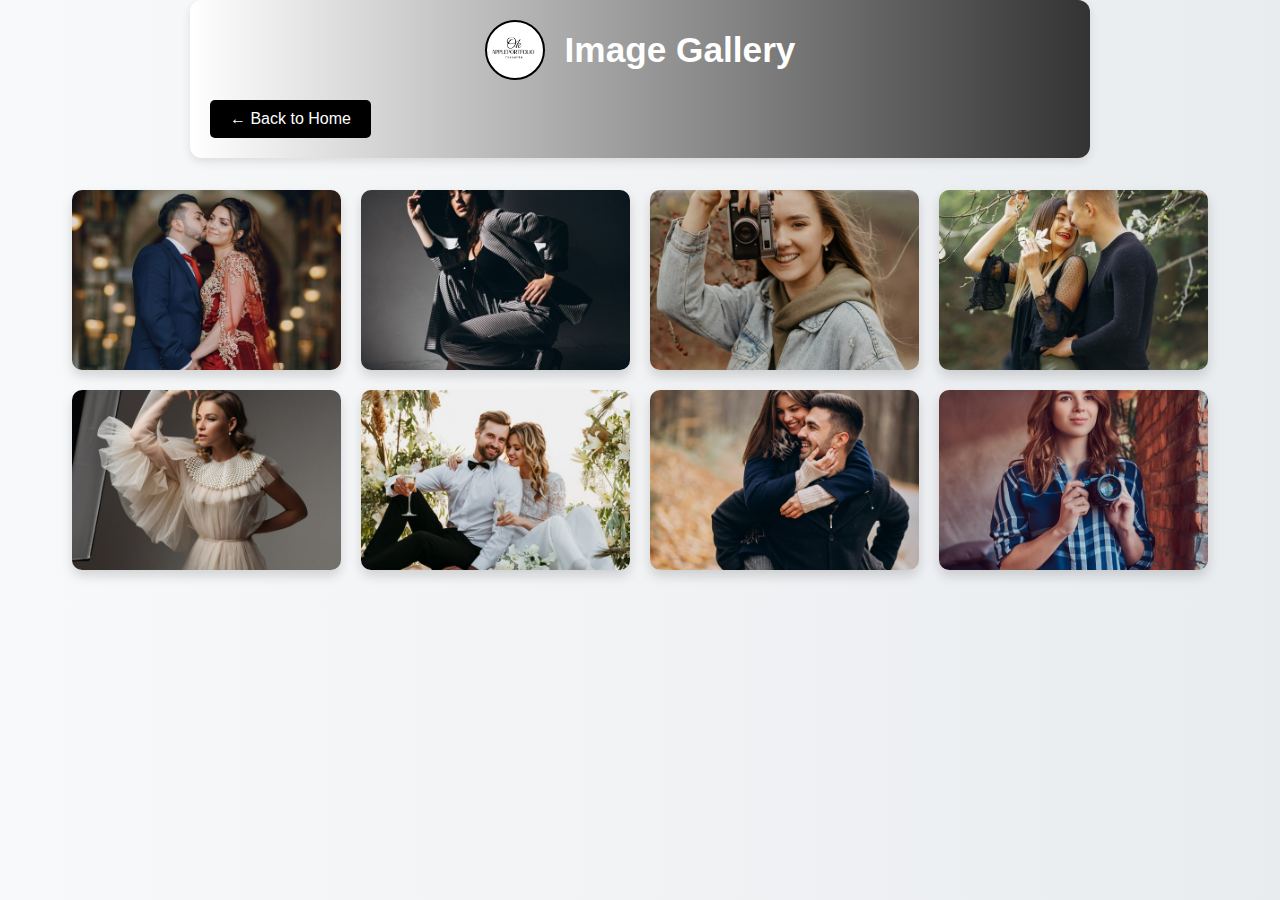
<file: omkar/src/main/resources/static/gallery.html>
<!DOCTYPE html>
<html lang="en">
<head>
  <meta charset="UTF-8" />
  <meta name="viewport" content="width=device-width, initial-scale=1.0" />
  <title>My Gallery</title>
  <link rel="stylesheet" href="https://cdn.jsdelivr.net/npm/@fancyapps/ui/dist/fancybox.css" />

  <style>
    * {
      margin: 0;
      padding: 0;
      box-sizing: border-box;
    }

    body {
      font-family: 'Segoe UI', Tahoma, Geneva, Verdana, sans-serif;
      background: linear-gradient(to right, #f8f9fa, #e9ecef);
      color: #333;
    }

    .page-header {
    background-color: #f0f4ff; /* soft blue patch */
    padding: 40px 20px;
    text-align: center;
    border-bottom: 2px solid #ddd;
  }

    .header-box {
      max-width: 900px;
      margin: 0 auto;
      padding: 20px;
      background: linear-gradient(to right, #fff, #333); /* gradient patch */
      border-radius: 12px;
      box-shadow: 0 4px 10px rgba(0, 0, 0, 0.1);
    }

    .logo-title {
      display: flex;
      justify-content: center;
      align-items: center;
      gap: 20px;
      flex-wrap: wrap;
    }

    .logo {
      width: 60px;
      height: 60px;
      border-radius: 50%;
      object-fit: cover;
      border: 2px solid #000; /* use to make border around logo */
      background-color: #fff;
      padding: 5px;
    }

    .logo-title h1 {
      font-size: 2.2rem;
      font-weight: bold;
      color: #fff;
      margin: 0;
    }

    .button-wrapper {
      margin-top: 20px;
    }

    .back-to-home {
      font-size: 1rem;
      color: #fff;
      background-color: #000;
      text-decoration: none;
      padding: 10px 20px;
      border-radius: 5px;
      display: inline-block;
      transition: background 0.3s ease, transform 0.3s ease;
    }

    .back-to-home:hover {
      background-color: #333;
      transform: scale(1.05);
    }


    .gallery {
      display: grid;
      grid-template-columns: repeat(auto-fit, minmax(220px, 1fr));
      gap: 20px;
      padding: 2rem;
      max-width: 1200px;
      margin: 0 auto;
    }

    .gallery a {
      position: relative;
      overflow: hidden;
      border-radius: 10px;
      box-shadow: 0 6px 12px rgba(0, 0, 0, 0.15);
      transition: transform 0.3s ease;
      display: block;
      height: 180px;
    }

    .gallery a:hover {
      transform: scale(1.05);
    }

    .gallery img {
      width: 100%;
      height: 100%;
      object-fit: cover;
    }

    .gallery a::after {
      content: attr(data-caption);
      position: absolute;
      bottom: 0;
      left: 0;
      right: 0;
      padding: 8px;
      background: rgba(0, 0, 0, 0.6);
      color: white;
      font-size: 14px;
      opacity: 0;
      transform: translateY(100%);
      transition: 0.3s ease;
    }

    .gallery a:hover::after {
      opacity: 1;
      transform: translateY(0);
    }

    @media (max-width: 768px) {
      .gallery {
        grid-template-columns: repeat(auto-fit, minmax(160px, 1fr));
      }

      .gallery a {
        height: 140px;
      }
    }
  </style>
</head>
<body>

  <header class="page-hader">
    <div class="header-box">
        <div class="logo-title">
            <img src="assets/logo-dark.png" alt="Logo" class="logo" />
            <h1>Image Gallery</h1>
        </div>
        <div class="button-wrapper">
        <a href="index.html" class="back-to-home">← Back to Home</a>
    </div>
    </div>
  </header>

  <section class="gallery">
    <a data-fancybox="gallery" href="assets/image-1.jpg" data-caption="Project 1">
      <img src="assets/image-1.jpg" alt="Project 1" />
    </a>
    <a data-fancybox="gallery" href="assets/image-2.jpg" data-caption="Project 2">
      <img src="assets/image-2.jpg" alt="Project 2" />
    </a>
    <a data-fancybox="gallery" href="assets/image-3.jpg" data-caption="Project 3">
      <img src="assets/image-3.jpg" alt="Project 3" />
    </a>
    <a data-fancybox="gallery" href="assets/image-4.jpg" data-caption="Project 4">
      <img src="assets/image-4.jpg" alt="Project 4" />
    </a>
    <a data-fancybox="gallery" href="assets/image-5.jpg" data-caption="Project 5">
      <img src="assets/image-5.jpg" alt="Project 5" />
    </a>
    <a data-fancybox="gallery" href="assets/image-6.jpg" data-caption="Project 6">
      <img src="assets/image-6.jpg" alt="Project 6" />
    </a>
    <a data-fancybox="gallery" href="assets/image-7.jpg" data-caption="Project 7">
      <img src="assets/image-7.jpg" alt="Project 7" />
    </a>
    <a data-fancybox="gallery" href="assets/image-8.jpg" data-caption="Project 8">
      <img src="assets/image-8.jpg" alt="Project 8" />
    </a>
    <!-- Add more images here -->
  </section>

  <script src="https://cdn.jsdelivr.net/npm/@fancyapps/ui/dist/fancybox.umd.js"></script>
</body>
</html>
</file>
